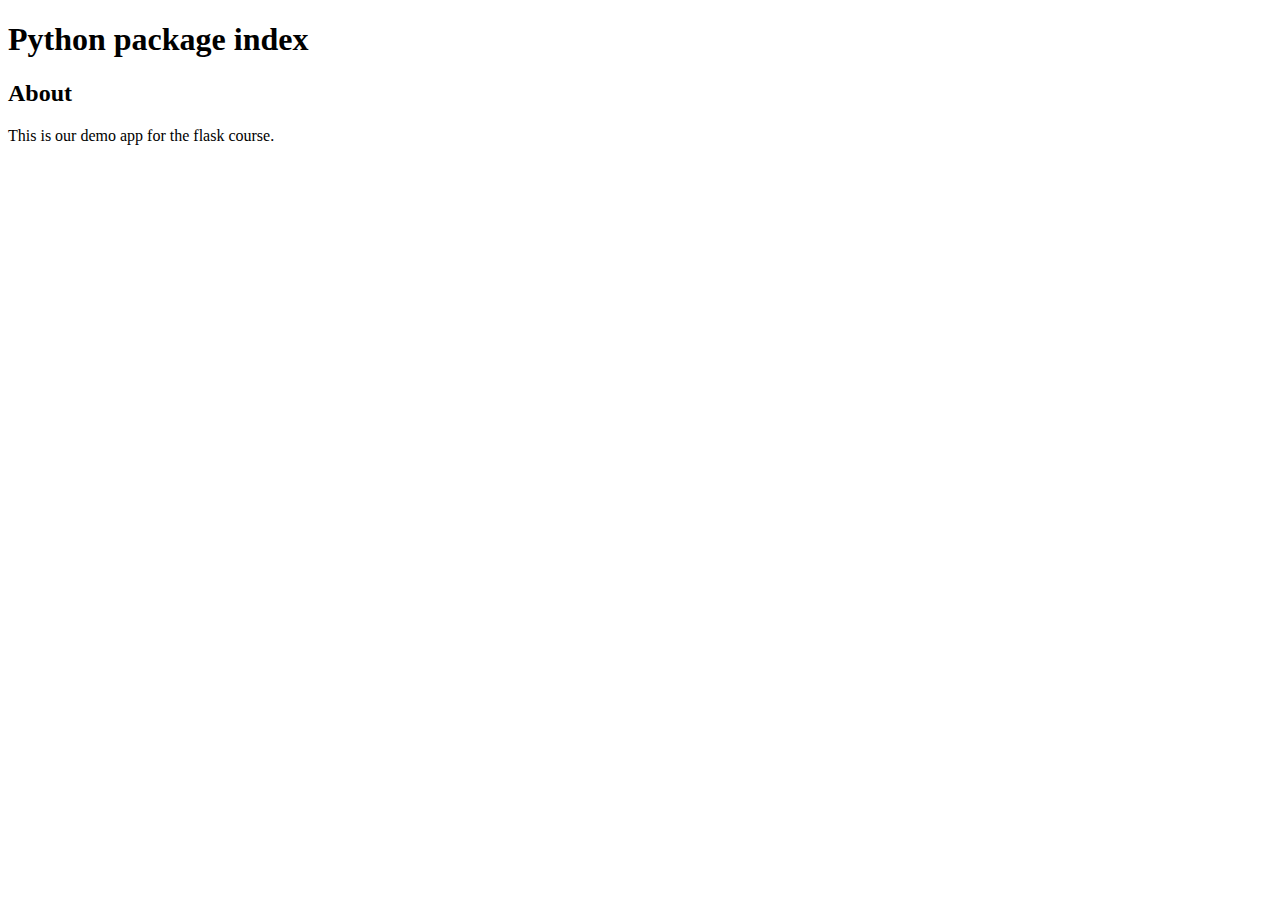
<file: pypi_org/templates/about.html>
<!DOCTYPE html>
	<head>
		<meta charset="utf-8">
		<title>Python Package Index Demo</title>
	</head>
	<body>
		<h1>Python package index</h1>

		<h2>About</h2>
		<div>
			This is our demo app for the flask course.
			
		</div>

		
	</body>
</html>
</file>
